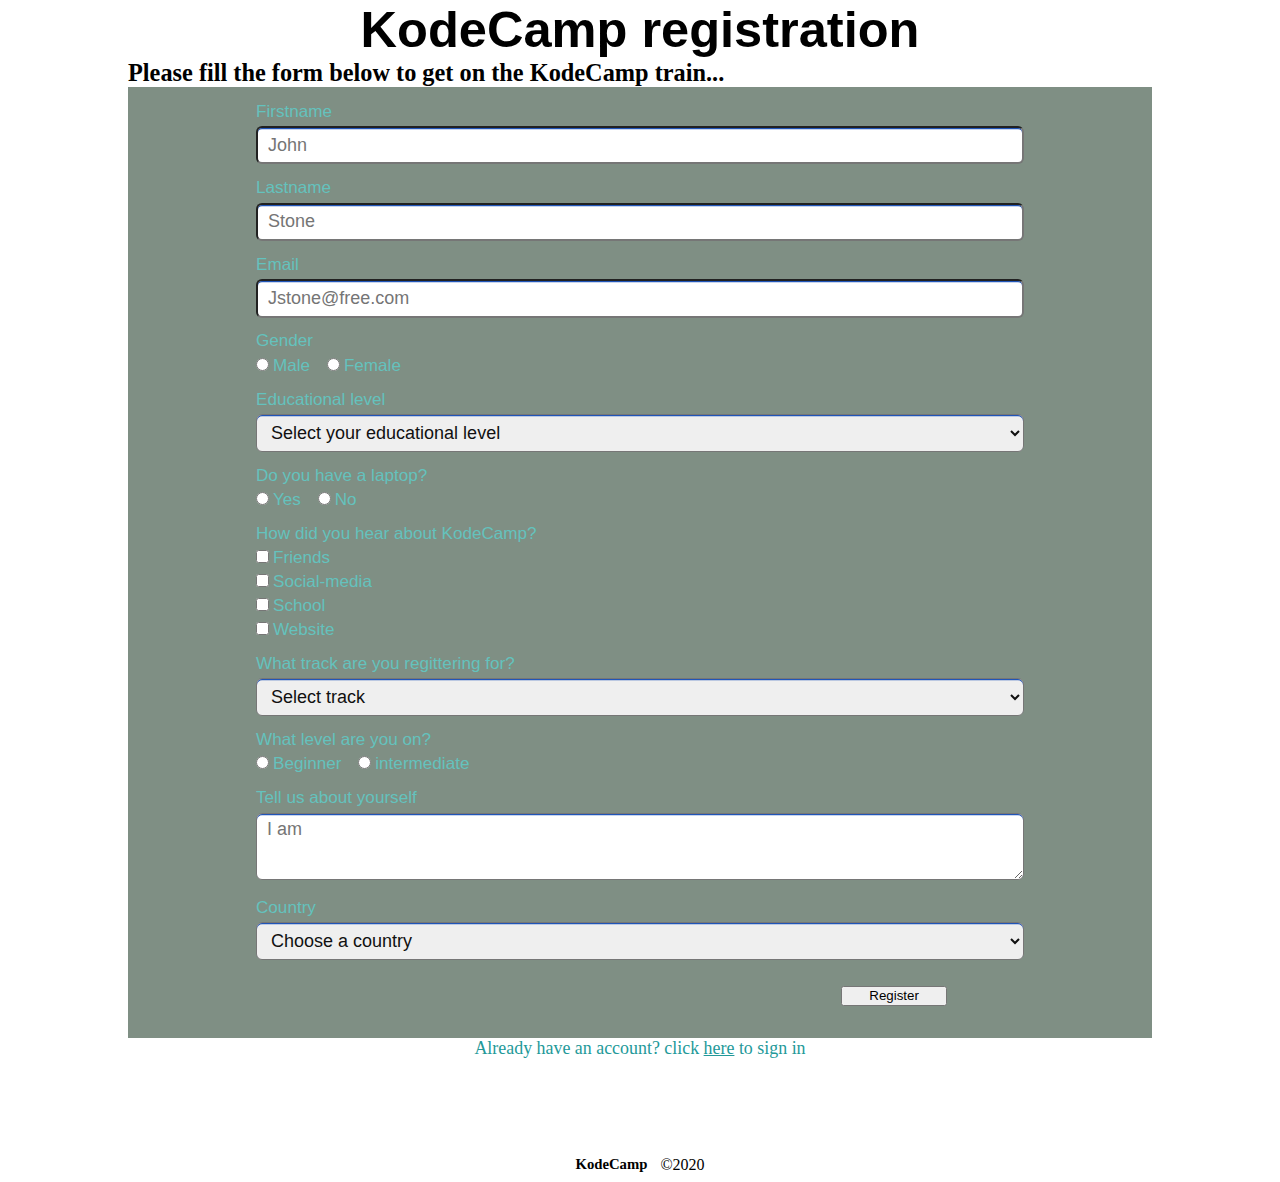
<file: index.html>
<!DOCTYPE html>
<html lang="en">
  <head>
    <meta charset="UTF-8" />
    <meta http-equiv="X-UA-Compatible" content="IE=edge" />
    <meta name="viewport" content="width=device-width, initial-scale=1.0" />
    <link rel="stylesheet" href="style.css" />
    <title>Document</title>
  </head>
  <body>
    <header>
      <div class="form-title">
        <h1>KodeCamp registration</h1>
        <h3>Please fill the form below to get on the KodeCamp train...</h3>
      </div>
    </header>
    <div class="form-background">
      <form action="">
        <div class="flex-label">
          <div class="form-div">
            <label for="name" id="name-l">Firstname</label><br />
            <div class="grouped-input">
              <input
                class="long-input-2"
                type="text"
                id="name"
                placeholder="John"
                required
              />
            </div>
          </div>
          <div class="form-div">
            <label for="name" id="name-l">Lastname</label><br />
            <div class="grouped-input">
              <input
                class="long-input-2"
                type="text"
                id="name"
                placeholder="Stone"
                required
              />
            </div>
          </div>
        </div>

        <div class="form-div">
          <label for="email" id="email-l">Email</label><br />
          <div class="grouped-input">
            <input
              class="long-input-1"
              type="email"
              id="email"
              placeholder="Jstone@free.com"
              required
            />
          </div>
        </div>

        <div class="form-radio-div">
          <label for="gender" id="gender-l">Gender</label><br />
          <div class="grouped-input">
            <input name="gender" type="radio" id="male" value="male" />
            <label class="flex-radio-label" for="male">Male</label>
            <input name="gender" type="radio" id="male" value="female" />
            <label class="flex-radio-label" for="female">Female</label>
          </div>
        </div>

        <div class="form-select-div">
          <label for="education" id="education-l">Educational level</label
          ><br />
          <div class="grouped-input">
            <select class="long-input-1" id="select-dropdown" required>
              <option disabled selected value="">
                Select your educational level
              </option>
              <option value="none">None</option>
              <option value="high-school">High-school</option>
              <option value="bachelors">Bachelors</option>
              <option value="masters">Masters</option>
              <option value="phd">PHD</option>
            </select>
          </div>
        </div>

        <div class="form-radio-div">
          <label for="">Do you have a laptop?</label> <br />
          <div class="grouped-input">
            <input name="laptop" type="radio" id="yesL" value="yes" />
            <label class="flex-radio-label" for="yesL">Yes</label>
            <input name="laptop" type="radio" id="noL" value="no" />
            <label class="flex-radio-label" for="noL">No</label>
          </div>
        </div>

        <div class="form-checkbox-div">
          <label>How did you hear about KodeCamp?</label>
          <div class="grouped-input">
            <div class="individual-checkbox">
              <input id="one" type="checkbox" value="KodeCamp_outreach" />
              <label for="one">Friends</label>
            </div>

            <div class="individual-checkbox">
              <input id="two" type="checkbox" value="KodeCamp_outreach" />
              <label for="two">Social-media</label>
            </div>

            <div class="individual-checkbox">
              <input id="three" type="checkbox" value="KodeCamp_outreach" />
              <label for="three">School</label>
            </div>

            <div class="individual-checkbox">
              <input id="four" type="checkbox" value="KodeCamp_outreach" />
              <label for="one">Website</label>
            </div>
          </div>
        </div>

        <div class="form-select-div">
          <label>What track are you regittering for?</label>
          <br />
          <div class="grouped-input">
            <select class="long-input-1" id="select-dropdown" required>
              <option disabled selected>Select track</option>
              <option value="UI/UX">UI/UX</option>
              <option value="Frontend">Frontend</option>
              <option value="Backend">Backend</option>
              <option value="Project Management">Project Management</option>
              <option value="Autocard">Autocard</option>
            </select>
          </div>
        </div>

        <div class="form-radio-div">
          <label>What level are you on?</label> <br />
          <div class="grouped-input">
            <input name="level" type="radio" id="beginner" value="Beginner" />
            <label class="flex-radio-label" for="beginner">Beginner</label>
            <input
              name="level"
              type="radio"
              id="intermediate"
              value="Intermediate"
            />
            <label class="flex-radio-label" for="intermediate"
              >intermediate</label
            >
          </div>
        </div>

        <div class="form-div">
          <label>Tell us about yourself</label> <br />
          <div class="grouped-input">
            <textarea
              name="bio"
              id="bio"
              maxlength="250"
              placeholder="I am"
            ></textarea>
          </div>
        </div>

        <div class="form-select-div">
          <label for="country">Country</label>
          <div class="grouped-input">
            <select class="long-input-1">
              <option disabled selected>Choose a country</option>
              <option value="Nigeria">Nigeria</option>
              <option value="India">India</option>
              <option value="Zimbabwe">Zimbabwe</option>
              <option value="Germany">Germany</option>
              <option value="Ghana">Ghana</option>
              <option value="South Africa">South Africa</option>
              <option value="Colombia">Colombia</option>
              <option value="Peru">Peru</option>
              <option value="Congo">Congo</option>
              <option value="France">France</option>
            </select>
          </div>
        </div>

        <div class="form-final-button">
          <button type="submit">Register</button>
        </div>
      </form>
    </div>
    <div class="centered-text">
      <p>Already have an account? click <a href="">here</a> to sign in</p>
    </div>

    <footer>
      <div class="rights">
        <h5>KodeCamp</h5>
        <div>&copy;2020</div>
      </div>
    </footer>
  </body>
</html>
</file>
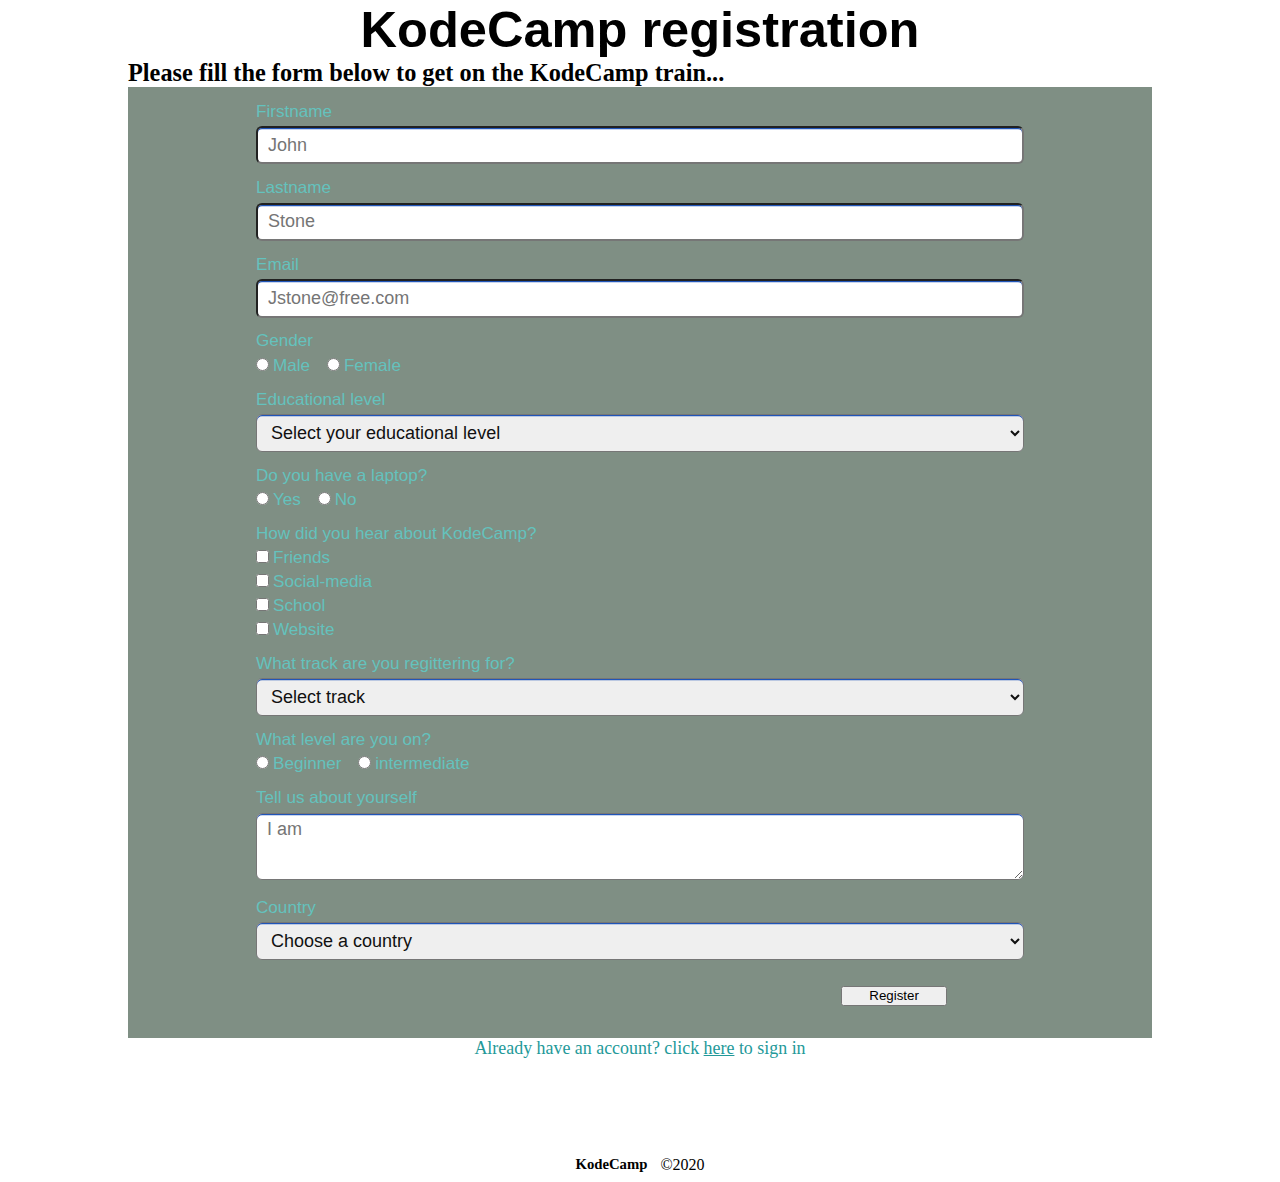
<file: form.html>
<!DOCTYPE html>
<html lang="en">
  <head>
    <meta charset="UTF-8" />
    <meta http-equiv="X-UA-Compatible" content="IE=edge" />
    <meta name="viewport" content="width=device-width, initial-scale=1.0" />
    <link rel="stylesheet" href="/KodeCamp form.css" />
    <title>Document</title>
  </head>
  <body>
    <header>
      <div class="form-title">
        <h1>KodeCamp registration</h1>
        <h3>Please fill the form below to get on the KodeCamp train...</h3>
      </div>
    </header>
    <div class="form-background">
      <form action="">
        <div class="flex-label">
          <div class="form-div">
            <label for="name" id="name-l">Firstname</label><br />
            <div class="grouped-input">
              <input
                class="long-input-2"
                type="text"
                id="name"
                placeholder="John"
                required
              />
            </div>
          </div>
          <div class="form-div">
            <label for="name" id="name-l">Lastname</label><br />
            <div class="grouped-input">
              <input
                class="long-input-2"
                type="text"
                id="name"
                placeholder="Stone"
                required
              />
            </div>
          </div>
        </div>

        <div class="form-div">
          <label for="email" id="email-l">Email</label><br />
          <div class="grouped-input">
            <input
              class="long-input-1"
              type="email"
              id="email"
              placeholder="Jstone@free.com"
              required
            />
          </div>
        </div>

        <div class="form-radio-div">
          <label for="gender" id="gender-l">Gender</label><br />
          <div class="grouped-input">
            <input name="gender" type="radio" id="male" value="male" />
            <label class="flex-radio-label" for="male">Male</label>
            <input name="gender" type="radio" id="male" value="female" />
            <label class="flex-radio-label" for="female">Female</label>
          </div>
        </div>

        <div class="form-select-div">
          <label for="education" id="education-l">Educational level</label
          ><br />
          <div class="grouped-input">
            <select class="long-input-1" id="select-dropdown" required>
              <option disabled selected value="">
                Select your educational level
              </option>
              <option value="none">None</option>
              <option value="high-school">High-school</option>
              <option value="bachelors">Bachelors</option>
              <option value="masters">Masters</option>
              <option value="phd">PHD</option>
            </select>
          </div>
        </div>

        <div class="form-radio-div">
          <label for="">Do you have a laptop?</label> <br />
          <div class="grouped-input">
            <input name="laptop" type="radio" id="yesL" value="yes" />
            <label class="flex-radio-label" for="yesL">Yes</label>
            <input name="laptop" type="radio" id="noL" value="no" />
            <label class="flex-radio-label" for="noL">No</label>
          </div>
        </div>

        <div class="form-checkbox-div">
          <label>How did you hear about KodeCamp?</label>
          <div class="grouped-input">
            <div class="individual-checkbox">
              <input id="one" type="checkbox" value="KodeCamp_outreach" />
              <label for="one">Friends</label>
            </div>

            <div class="individual-checkbox">
              <input id="two" type="checkbox" value="KodeCamp_outreach" />
              <label for="two">Social-media</label>
            </div>

            <div class="individual-checkbox">
              <input id="three" type="checkbox" value="KodeCamp_outreach" />
              <label for="three">School</label>
            </div>

            <div class="individual-checkbox">
              <input id="four" type="checkbox" value="KodeCamp_outreach" />
              <label for="one">Website</label>
            </div>
          </div>
        </div>

        <div class="form-select-div">
          <label>What track are you regittering for?</label>
          <br />
          <div class="grouped-input">
            <select class="long-input-1" id="select-dropdown" required>
              <option disabled selected>Select track</option>
              <option value="UI/UX">UI/UX</option>
              <option value="Frontend">Frontend</option>
              <option value="Backend">Backend</option>
              <option value="Project Management">Project Management</option>
              <option value="Autocard">Autocard</option>
            </select>
          </div>
        </div>

        <div class="form-radio-div">
          <label>What level are you on?</label> <br />
          <div class="grouped-input">
            <input name="level" type="radio" id="beginner" value="Beginner" />
            <label class="flex-radio-label" for="beginner">Beginner</label>
            <input
              name="level"
              type="radio"
              id="intermediate"
              value="Intermediate"
            />
            <label class="flex-radio-label" for="intermediate"
              >intermediate</label
            >
          </div>
        </div>

        <div class="form-div">
          <label>Tell us about yourself</label> <br />
          <div class="grouped-input">
            <textarea
              name="bio"
              id="bio"
              maxlength="250"
              placeholder="I am"
            ></textarea>
          </div>
        </div>

        <div class="form-select-div">
          <label for="country">Country</label>
          <div class="grouped-input">
            <select class="long-input-1">
              <option disabled selected>Choose a country</option>
              <option value="Nigeria">Nigeria</option>
              <option value="India">India</option>
              <option value="Zimbabwe">Zimbabwe</option>
              <option value="Germany">Germany</option>
              <option value="Ghana">Ghana</option>
              <option value="South Africa">South Africa</option>
              <option value="Colombia">Colombia</option>
              <option value="Peru">Peru</option>
              <option value="Congo">Congo</option>
              <option value="France">France</option>
            </select>
          </div>
        </div>

        <div class="form-final-button">
          <button type="submit">Register</button>
        </div>
      </form>
    </div>
    <div class="centered-text">
      <p>Already have an account? click <a href="">here</a> to sign in</p>
    </div>

    <footer>
      <div class="rights">
        <h5>KodeCamp</h5>
        <div>&copy;2020</div>
      </div>
    </footer>
  </body>
</html>
</file>
<file: style.css>
* {
  box-sizing: border-box;
  margin: 0;
  padding: 0;
}

body {
  background: url(https://th.bing.com/th/id/R.b88ab6c576125c6faa68d2eb8c9680b6?rik=W4a7fobkyWiK3Q&pid=ImgRaw&r=0);
  background-repeat: no-repeat;
  background-size: cover;
  background-position-x: 15%;
}

p {
  margin: 0.5vw 0 0.5vw 0;
  font-size: calc(0.8rem + 0.4vw);
  color: #239999;
  hyphens: auto;
}
h1 {
  font-size: calc(1.4rem + 2.2vw);
}

h2 {
  font-size: calc(1rem + 1.4vw);
}

h3 {
  font-size: calc(0.8rem + 0.9vw);
}

h4 {
  font-size: calc(0.7rem + 0.6vw);
}

h5 {
  font-size: calc(0.6rem + 0.4vw);
}

a {
  color: inherit;
}

a:hover {
  color: #bccfcf;
}

label {
  font-size: calc(0.75rem + 0.4vw);
  font-family: "Gill Sans", "Gill Sans MT", Calibri, "Trebuchet MS", sans-serif;
  color: #64c2bd;
  margin-bottom: 10px;
}

button {
  width: calc(55px + 4vw);
  height: 20px;
}

.flex-label input,
.form-div input,
select,
textarea {
  padding-left: 10px;
  font-size: large;
  font-family: Arial, Helvetica, sans-serif;
  color: #111111;
  border-radius: 6px;
  box-shadow: inset 0 0.08rem 0 0 #2055b8;
  outline: none;
  width: 100%;
  height: 3vw;
}

input:focus,
select:focus,
textarea:focus {
  background: #110000;
  color: #d8d0d0;
  border: 1px solid #2426be;
  border-radius: 0;
  box-shadow: inset 0 0 5px 0 #4662af;
}

header {
  margin: auto;
  width: 80vw;
}

header h1 {
  text-align: center;
  font-family: Arial, Helvetica, sans-serif;
}

header h3 {
  display: inline-block;
  animation: left-rigth-left alternate-reverse linear 4s infinite;
  font-family: cursive;
}

@keyframes left-rigth-left {
  100% {
    transform: translateX(calc(40vw - 650px + calc(650px - calc(10% + 10vw))));
  }
}

form {
  position: relative;
  margin: auto auto;
  width: 80vw;
}
form::before {
  content: "";
  background: #002009;
  top: 0%;
  bottom: 0;
  left: 0;
  right: 0;
  position: absolute;
  margin: auto;
  opacity: 0.5;
  z-index: -1;
}

.individual-checkbox {
  margin-bottom: 0.3vw;
}

.flex-label,
.form-div,
.form-select-div {
  padding-top: 0.5px;
  margin-top: calc(0.05rem + 1vw);
  margin-left: auto;
  margin-right: auto;
  width: 60vw;
}

.flex-label {
  margin-top: 0;
}

.form-radio-div,
.form-checkbox-div {
  width: 60vw;
  margin: auto;
  margin-top: calc(0.05rem + 1vw);
}

.flex-radio-label {
  margin-right: 1vw;
}

.grouped-input {
  margin-top: calc(3px + 0.1vw);
}

#bio {
  padding-top: 5px;
  font-size: large;
  max-width: 60vw;
  min-width: calc(12rem + 16vw);
  max-height: calc(3.8rem + 18vw);
  min-height: calc(35px + 2.5vw);
}

.form-final-button {
  display: flex;
  justify-content: flex-end;
  width: 80%;
  border: transparent;
  margin-top: 2vw;
  padding-bottom: 2.5vw;
}

button {
  display: block;
}

.form-final-button button:hover {
  background: #110000;
  color: #d8d0d0;
  border: 1px solid #2426be;
  box-shadow: inset 0 0 5px 0 #4662af;
}

.centered-text {
  display: flex;
}
.centered-text p {
  display: inline;
  margin: auto;
}

footer {
  text-align: center;
}

footer .rights {
  display: flex;
  justify-content: center;
  column-gap: calc(0.01rem + 1vw);
  margin: calc(0.5rem + 7vw) 0 0.5rem 0;
}

@media screen and (max-width: 821px) {
  header h3 {
    animation: none;
  }
}
</file>
<file: KodeCamp form.css>
* {
  box-sizing: border-box;
  margin: 0;
  padding: 0;
}

body {
  background: url(https://th.bing.com/th/id/R.b88ab6c576125c6faa68d2eb8c9680b6?rik=W4a7fobkyWiK3Q&pid=ImgRaw&r=0);
  background-repeat: no-repeat;
  background-size: cover;
  background-position-x: 15%;
}

p {
  margin: 0.5vw 0 0.5vw 0;
  font-size: calc(0.8rem + 0.4vw);
  color: #239999;
  hyphens: auto;
}
h1 {
  font-size: calc(1.4rem + 2.2vw);
}

h2 {
  font-size: calc(1rem + 1.4vw);
}

h3 {
  font-size: calc(0.8rem + 0.9vw);
}

h4 {
  font-size: calc(0.7rem + 0.6vw);
}

h5 {
  font-size: calc(0.6rem + 0.4vw);
}

a {
  color: inherit;
}

a:hover {
  color: #bccfcf;
}

label {
  font-size: calc(0.75rem + 0.4vw);
  font-family: "Gill Sans", "Gill Sans MT", Calibri, "Trebuchet MS", sans-serif;
  color: #64c2bd;
  margin-bottom: 10px;
}

button {
  width: calc(55px + 4vw);
  height: 20px;
}

.flex-label input,
.form-div input,
select,
textarea {
  padding-left: 10px;
  font-size: large;
  font-family: Arial, Helvetica, sans-serif;
  color: #111111;
  border-radius: 6px;
  box-shadow: inset 0 0.08rem 0 0 #2055b8;
  outline: none;
  width: 100%;
  height: 3vw;
}

input:focus,
select:focus,
textarea:focus {
  background: #110000;
  color: #d8d0d0;
  border: 1px solid #2426be;
  border-radius: 0;
  box-shadow: inset 0 0 5px 0 #4662af;
}

header {
  margin: auto;
  width: 80vw;
}

header h1 {
  text-align: center;
  font-family: Arial, Helvetica, sans-serif;
}

header h3 {
  display: inline-block;
  animation: left-rigth-left alternate-reverse linear 4s infinite;
  font-family: cursive;
}

@keyframes left-rigth-left {
  100% {
    transform: translateX(calc(40vw - 650px + calc(650px - calc(10% + 10vw))));
  }
}

form {
  position: relative;
  margin: auto auto;
  width: 80vw;
}
form::before {
  content: "";
  background: #002009;
  top: 0%;
  bottom: 0;
  left: 0;
  right: 0;
  position: absolute;
  margin: auto;
  opacity: 0.5;
  z-index: -1;
}

.individual-checkbox {
  margin-bottom: 0.3vw;
}

.flex-label,
.form-div,
.form-select-div {
  padding-top: 0.5px;
  margin-top: calc(0.05rem + 1vw);
  margin-left: auto;
  margin-right: auto;
  width: 60vw;
}

.flex-label {
  margin-top: 0;
}

.form-radio-div,
.form-checkbox-div {
  width: 60vw;
  margin: auto;
  margin-top: calc(0.05rem + 1vw);
}

.flex-radio-label {
  margin-right: 1vw;
}

.grouped-input {
  margin-top: calc(3px + 0.1vw);
}

#bio {
  padding-top: 5px;
  font-size: large;
  max-width: 60vw;
  min-width: calc(12rem + 16vw);
  max-height: calc(3.8rem + 18vw);
  min-height: calc(35px + 2.5vw);
}

.form-final-button {
  display: flex;
  justify-content: flex-end;
  width: 80%;
  border: transparent;
  margin-top: 2vw;
  padding-bottom: 2.5vw;
}

button {
  display: block;
}

.form-final-button button:hover {
  background: #110000;
  color: #d8d0d0;
  border: 1px solid #2426be;
  box-shadow: inset 0 0 5px 0 #4662af;
}

.centered-text {
  display: flex;
}
.centered-text p {
  display: inline;
  margin: auto;
}

footer {
  text-align: center;
}

footer .rights {
  display: flex;
  justify-content: center;
  column-gap: calc(0.01rem + 1vw);
  margin: calc(0.5rem + 7vw) 0 0.5rem 0;
}

@media screen and (max-width: 821px) {
  header h3 {
    animation: none;
  }
}
</file>
